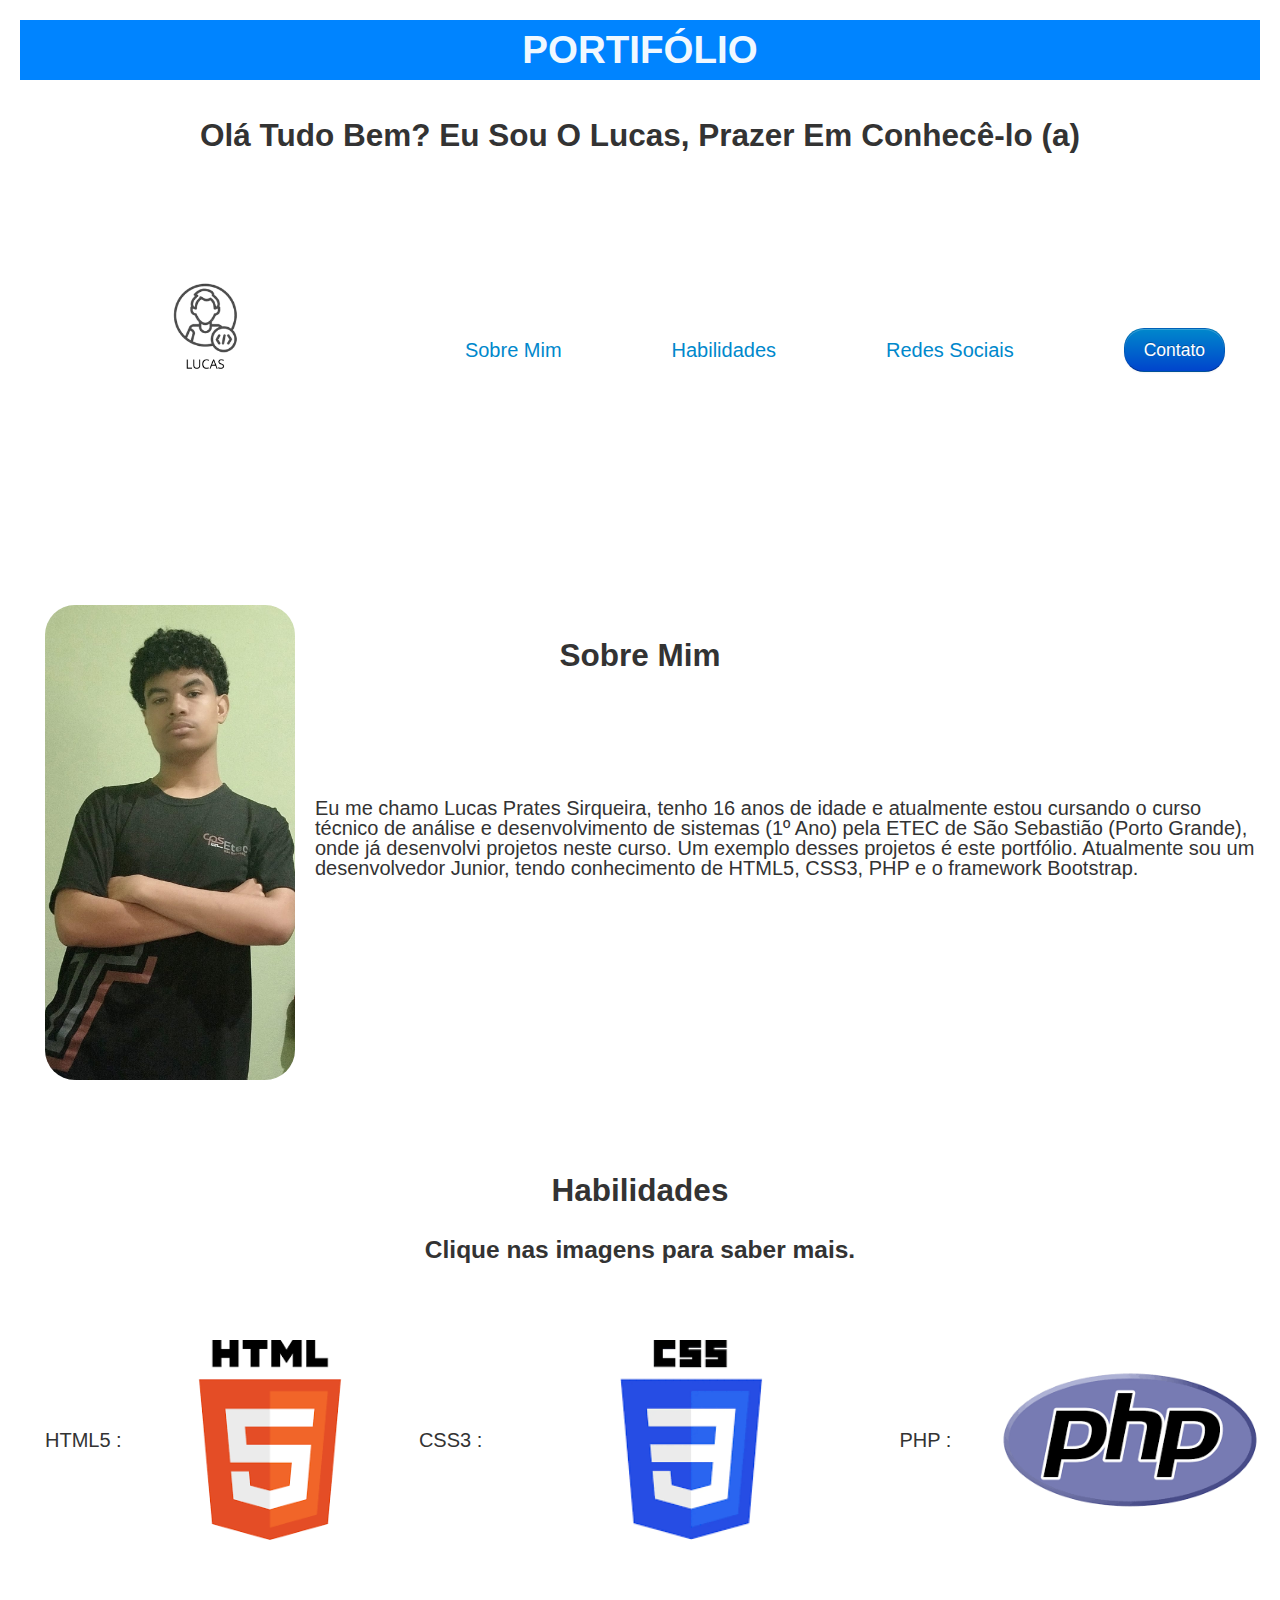
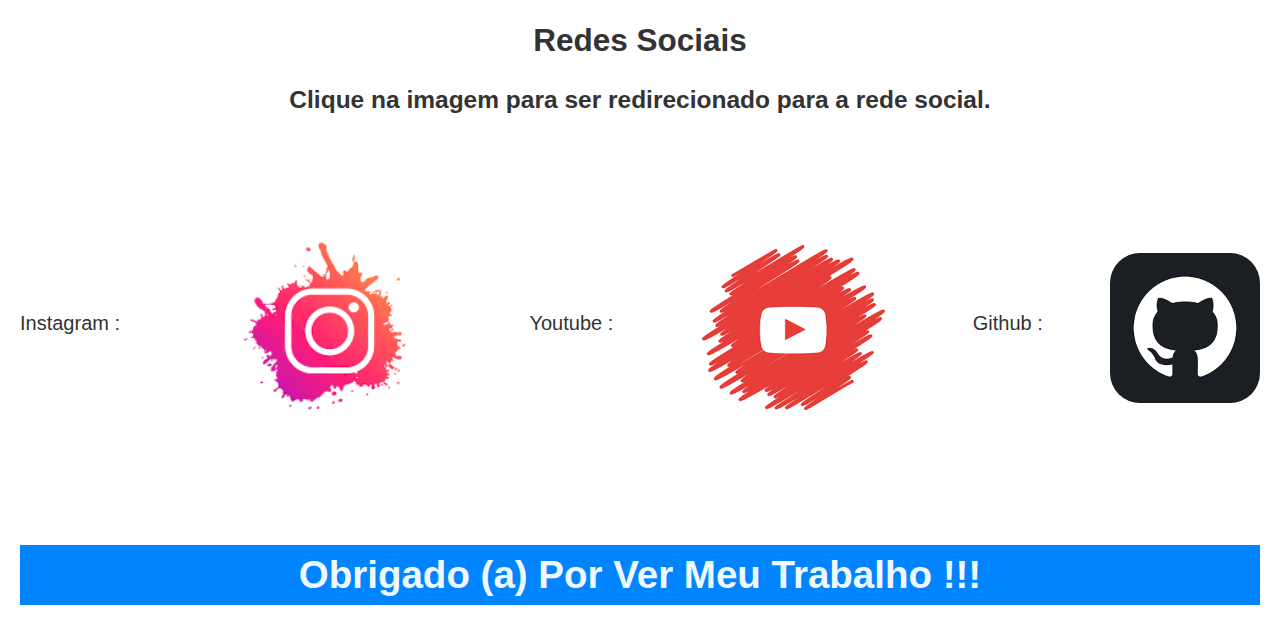
<file: PORTIFÓLIO/index.html>
<!DOCTYPE html>
<html lang="pt-br">
<head>
    <meta charset="UTF-8">
    <meta name="viewport" content="width=device-width, initial-scale=1.0">
    <link rel="stylesheet" href="bootstrap/css/bootstrap-responsive.css">
    <link rel="stylesheet" href="bootstrap/css/bootstrap-responsive.min.css">
    <link rel="stylesheet" href="bootstrap/css/bootstrap.css">
    <link rel="stylesheet" href="bootstrap/css/bootstrap.min.css">
    <link rel="stylesheet" href="css/style.css">
    <title>Portifólio</title>
</head>

<body>
    <header>
        <div class="container-h1">
            <h1 id="h1">PORTIFÓLIO</h1>
        </div>
        <div class="container-h2">
            <h2>Olá Tudo Bem? Eu Sou O Lucas, Prazer Em Conhecê-lo (a)</h2>
        </div>
    </header>

    <div class="container-menu">
        <ul>
            <li><img id="logo" src="img/logo.lucas.png" alt=""></li>
            <a href="#sobre-mim"><li>Sobre Mim</li></a>
            <a href="#habilidades"><li>Habilidades</li></a>
            <a href="#redes"><li>Redes Sociais</li></a>
            <li><a href="Formulario.html"><button class="btn btn-large btn-primary" id="contato">Contato</button></a></li>
        </ul>
    </div>

    
    <h2 id="sobre-mim">Sobre Mim</h2>

    <div class="container-sobre-mim">
        <img src="img/eu.jpg" alt="">
        <div class="row">
            <div class="span12">
                <p>Eu me chamo Lucas Prates Sirqueira, tenho 16 anos de idade e atualmente estou cursando o curso técnico de análise e desenvolvimento de sistemas (1º Ano) pela ETEC de São Sebastião (Porto Grande), onde já desenvolvi projetos neste curso. Um exemplo desses projetos é este portfólio. Atualmente sou um desenvolvedor Junior, tendo conhecimento de HTML5, CSS3, PHP e o framework Bootstrap.</p>
            </div>
        </div>
    </div>

    <br><br><br>

    <div id="habilidades" class="habilidades">
        <h2>Habilidades</h2>
    </div>

    <div class="aviso">
        <h3 id="aviso">Clique nas imagens para saber mais.</h3>
    </div>

    <br><br><br>

    <div class="habilidade">
        <ul>
            <li>HTML5 :</li>
            <a href="html.html"><img src="img/html5.png" alt="imagem HTML5"></a>
            <li>CSS3 :</li>
            <a href="css3.html"><img id="css" src="img/css3.png" alt="imagem CSS3"></a>
            <li>PHP :</li>
            <a href="php.html"><img id="php" src="img/php.png" alt="imagem PHP"></a>
        </ul>
    </div>

    <br><br><br>

    <div id="rede" class="rede">
        <h2>Redes Sociais</h2>
    </div>

    <div class="aviso2">
        <h3 id="aviso2">Clique na imagem para ser redirecionado para a rede social.</h3>
    </div>

    <br><br><br>

    <div id="redes" class="redes">
        <p>Instagram :</p>
        <a href="https://www.instagram.com/lucas_prates_sirqueira/?next=%2F"><img id="instagram" src="img/Instagram.png" alt=""></a>
        <p>Youtube :</p>
        <a href="https://www.youtube.com/@lucasprates9155"><img src="img/youtube.png" alt=""></a>
        <p>Github :</p>
        <a href="https://github.com/Lucas-Programa-Demais/Portif-lio"><img id="github" src="img/github.png" alt=""></a>
    </div>

    <br><br><br><br>

    <div class="container-h1">
        <h1>Obrigado (a) Por Ver Meu Trabalho !!!</h1>
    </div>

</body>
</html>

    <link rel="stylesheet" href="bootstrap/js/bootstrap.js">
    <link rel="stylesheet" href="bootstrap/js/bootstrap.min.js">
</file>
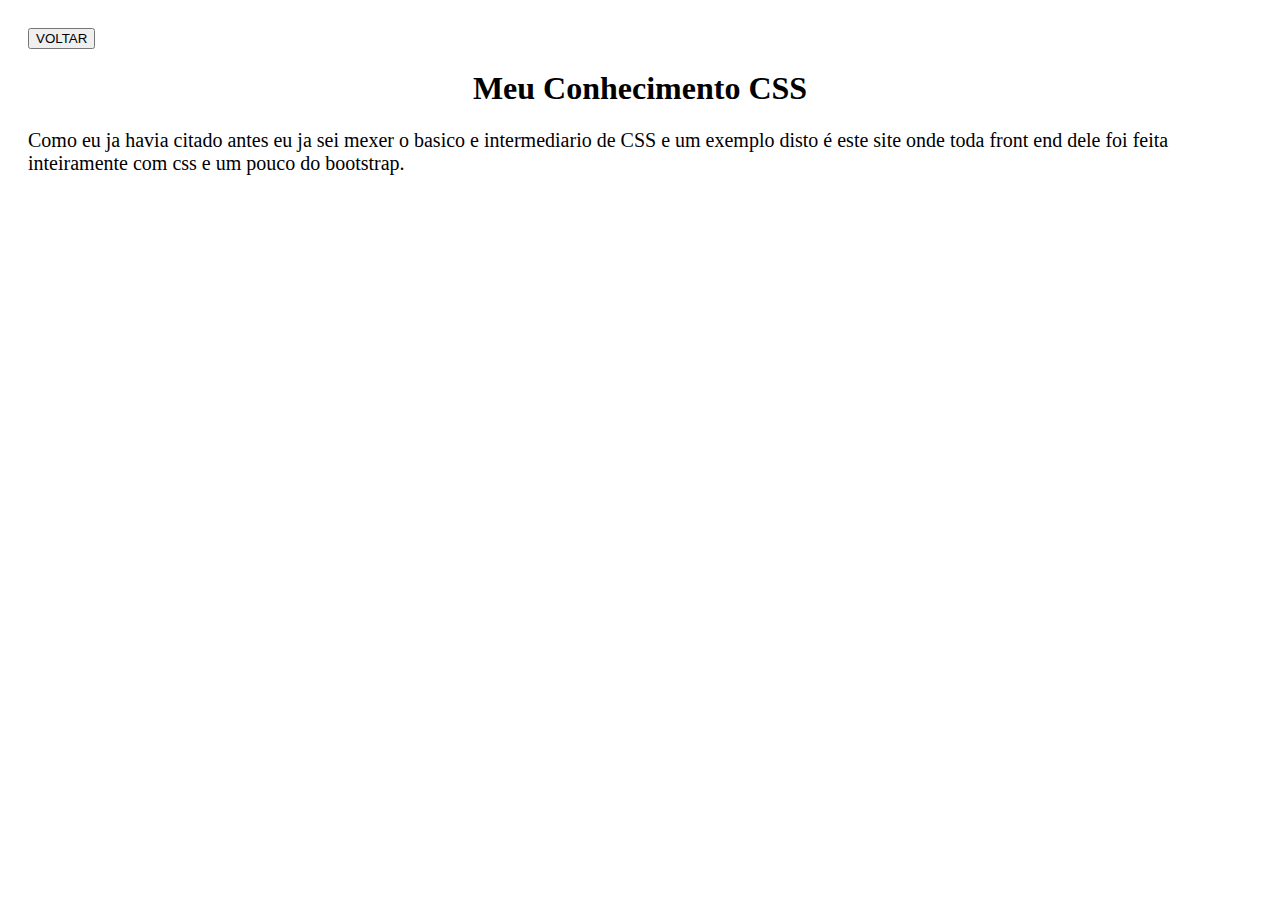
<file: PORTIFÓLIO/css3.html>
<!DOCTYPE html>
<html lang="en">
<head>
    <meta charset="UTF-8">
    <meta name="viewport" content="width=device-width, initial-scale=1.0">
    <title>css</title>



    <style>

        body {
            padding: 20px;
        }

        h1 {
            display: flex;
            justify-content: center;
            align-items: center;
            align-items: center;
        }

        p {
            display: flex;
            justify-content: center;
            align-items: center;
            align-items: center;  
            font-size: 20px;
        }
    </style>
    
</head>
<body>
    
    <a href="index.html"><button>VOLTAR</button></a>

    <h1>Meu Conhecimento CSS</h1>
    <p>Como eu ja havia citado antes eu ja sei mexer o basico e intermediario de CSS
        e um exemplo disto é este site onde toda front end dele foi feita inteiramente com css
        e um pouco do bootstrap.</p>

</body>
</html>
</file>
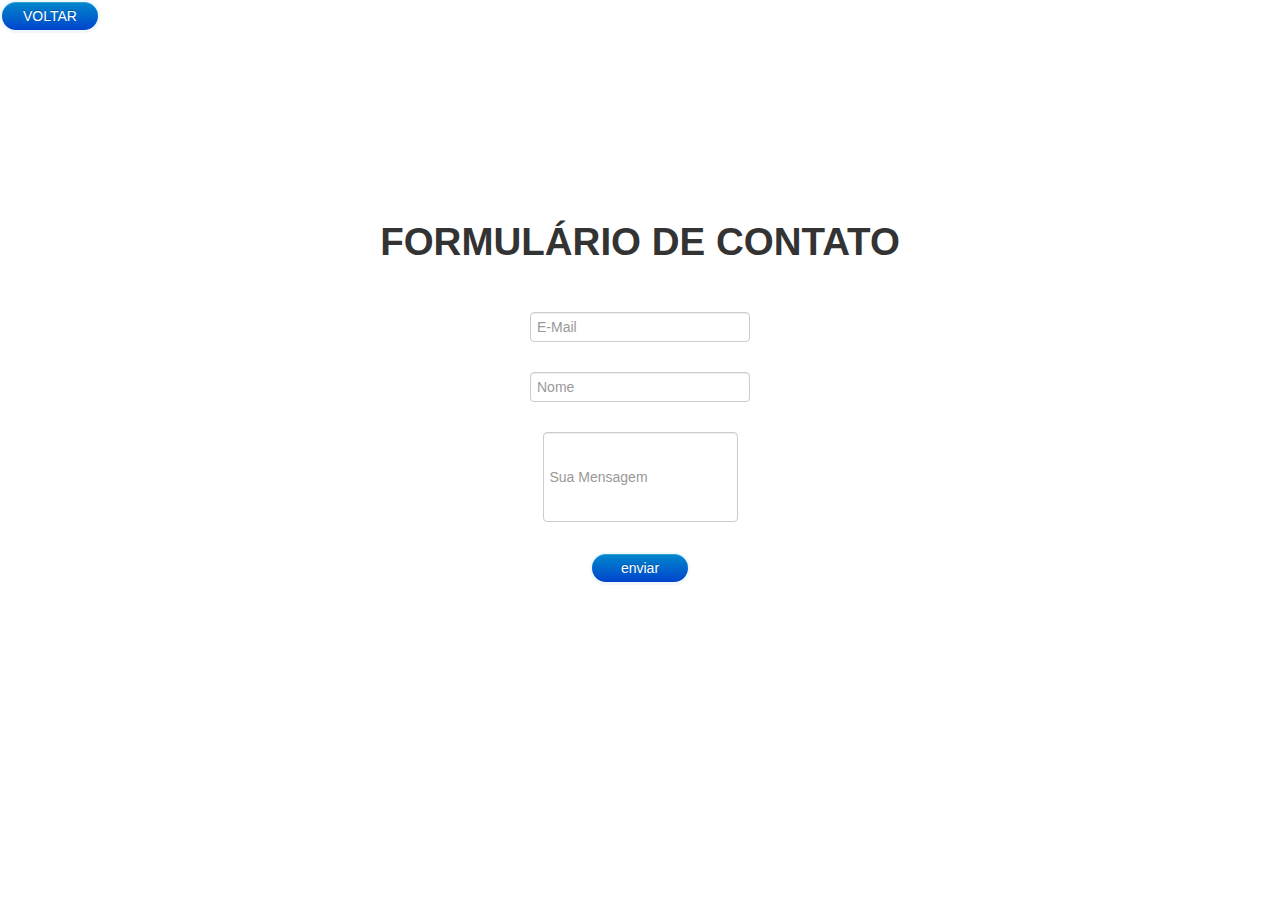
<file: PORTIFÓLIO/Formulario.html>
<!DOCTYPE html>
<html lang="pt-br">
<head>
    <meta charset="UTF-8">
    <meta name="viewport" content="width=device-width, initial-scale=1.0">
    <link rel="stylesheet" href="bootstrap/css/bootstrap.css">
<link rel="stylesheet" href="bootstrap/css/bootstrap-responsive.min.css">
<link rel="stylesheet" href="bootstrap/css/bootstrap-responsive.css">
<link rel="stylesheet" href="bootstrap/css/bootstrap.min.css">
<link rel="stylesheet" href="bootstrap/js/">
<link rel="stylesheet" href="bootstrap/js/bootstrap.min.js">
    <title>Formulário de Contato</title>

    <style>
        .container-formulario {
            margin: 50px;
            text-align: center;
            top: 50px;
        }
    
        #mensagem {
            width: auto;
            height: 80px;
        }
    
        #btn {
            border-radius: 30px;
            border: 2px solid aliceblue;
            width: 100px;
            height: auto;
        }

        #btn2 {
            border-radius: 30px;
            border: 2px solid aliceblue;
            width: 100px;
            height: auto; 
        }

   
       
    </style>
    
</head>
<body>

    <a href="index.html"><button class="btn btn-primary" id="btn2">VOLTAR</button></a>
    
<br><br><br><br><br><br><br><br>
<div class="container-formulario">
    <h1>FORMULÁRIO DE CONTATO</h1>
    <br><br>
    <input type="text" placeholder="E-Mail" required ><br><br>
    <input type="text" placeholder="Nome" required ><br><br>
    <input id="mensagem" type="text" placeholder="Sua Mensagem" required ><br><br>
    <input class="btn btn-primary" type="submit" name="enviar" value="enviar" id="btn" >
</form>
</div>

</body>
</html>
</file>
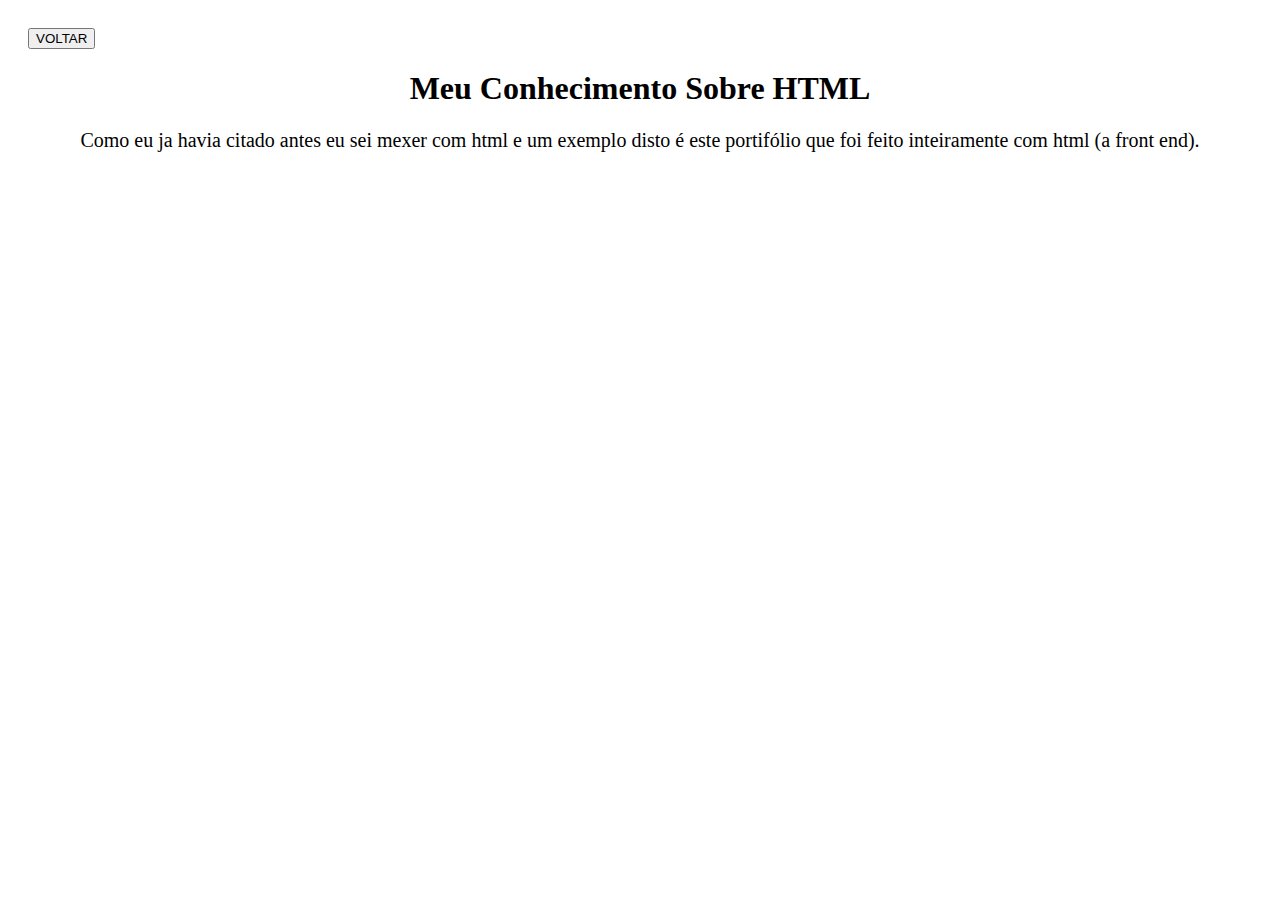
<file: PORTIFÓLIO/html.html>
<!DOCTYPE html>
<html lang="en">
<head>
    <meta charset="UTF-8">
    <meta name="viewport" content="width=device-width, initial-scale=1.0">
    <title>html</title>

    <style>

        body {
            padding: 20px;
        }

        h1 {
            display: flex;
            justify-content: center;
            align-items: center;
            align-items: center;
        }

        p {
            display: flex;
            justify-content: center;
            align-items: center;
            align-items: center; 
            font-size: 20px; 
        }
    </style>
</head>
<body>

    <a href="index.html"><button>VOLTAR</button></a>

    <h1>Meu Conhecimento Sobre HTML</h1>
    <p>Como eu ja havia citado antes eu sei mexer com html e um exemplo disto 
        é este portifólio que foi feito inteiramente com html (a front end).
    </p>

</body>
</html>
</file>
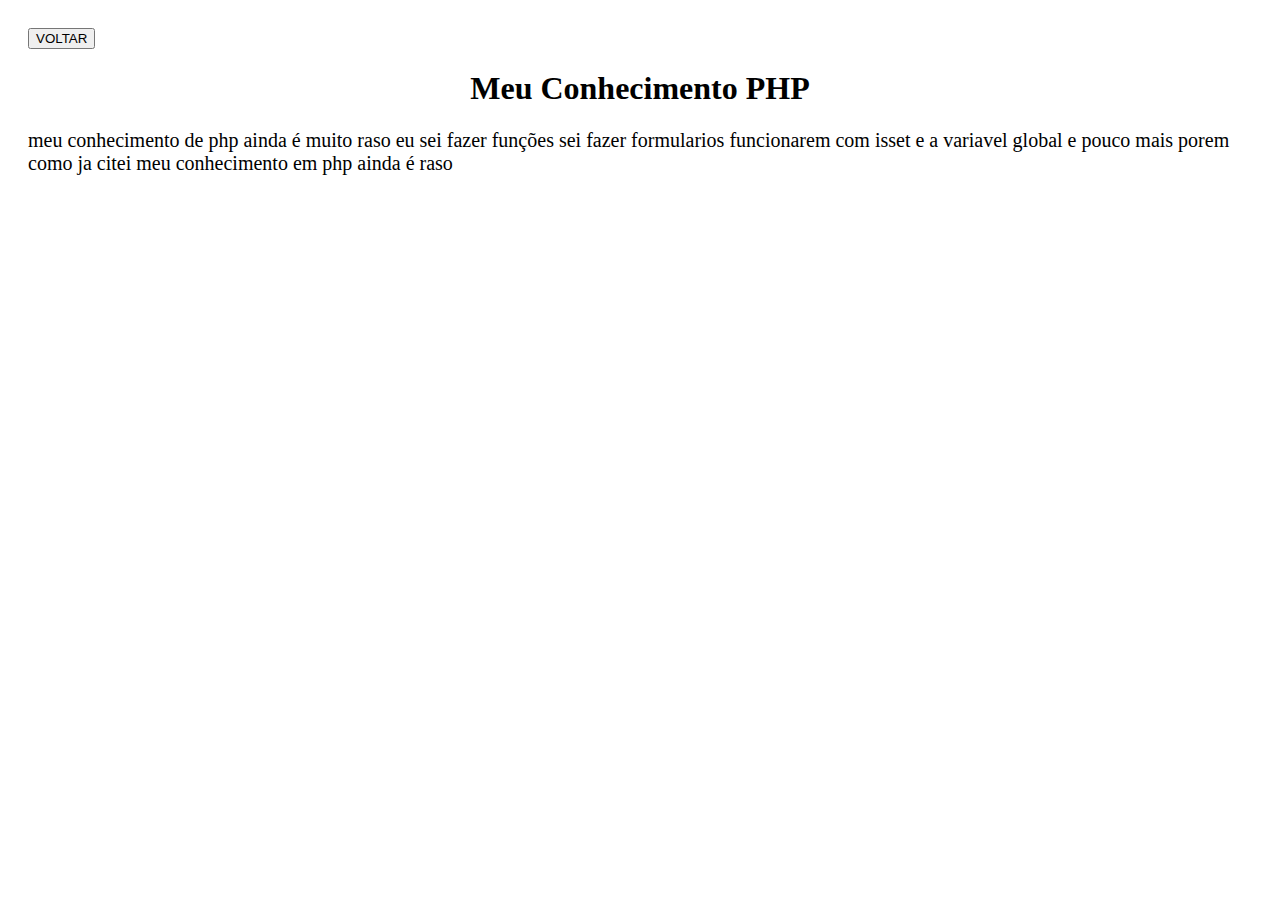
<file: PORTIFÓLIO/php.html>
<!DOCTYPE html>
<html lang="en">
<head>
    <meta charset="UTF-8">
    <meta name="viewport" content="width=device-width, initial-scale=1.0">
    <title>php</title>

    <style>
        body {
            padding: 20px;
        }

        h1 {
            display: flex;
            justify-content: center;
            align-items: center;
            align-items: center;
        }

        p {
            display: flex;
            justify-content: center;
            align-items: center;
            align-items: center; 
            font-size: 20px; 
        }
    </style>

</head>
<body>
    
    <a href="index.html"><button>VOLTAR</button></a>

    <h1>Meu Conhecimento PHP</h1>
    <p>meu conhecimento de php ainda é muito raso eu sei fazer funções sei fazer formularios funcionarem com isset e a variavel global e pouco mais porem como ja citei meu conhecimento em php ainda é raso</p>


</body>
</html>
</file>
<file: PORTIFÓLIO/css/style.css>
body {
 padding: 20px;   
 
}


p {
    font-size: 20px;
}


@media (max-width: 450px) {
    #logo {
        width: 100px;
        height: auto;
    }
}

.container-h1 {
    display: flex;
    justify-content: center;
    align-items: center;
    background-color: rgb(0, 132, 255);
    color: aliceblue;
}

#logo {
    width: 300px;
    height: auto;
}

.container-h2 {
    margin: 25px;
    display: flex;
    justify-content: center;
    align-items: center;
}

.container-menu ul {
    margin: 35px;
    display: flex;
    justify-content: space-between;
    align-items: center;
    list-style-type: none;
    font-size: 20px;
    font-family: Arial, Helvetica, sans-serif;
}

#sobre-mim {
    display: flex;
    justify-content: center;
    align-items: center;
    position: relative;
    top: 100px;
}

.container-sobre-mim img {
    width: 250px;
    height: auto;
    display: flex;
    margin: 20px;
    border-radius: 30px;
    
}


.container-sobre-mim {
    display: flex;
    align-items: center;
    justify-content: center;
}

#contato {
    border-radius: 20px;
}


#projetos {
    display: flex;
    align-items: center;
    justify-content: center;
}

.habilidades {
    display: flex;
    align-items: center;
    justify-content: center;
    text-align: center;
}

.habilidade ul {
    display: flex;
    justify-content: space-between;
    align-items: center;
    list-style-type: none;
    font-size: 20px;
}

.habilidade img {
    width: 200px;
    height: auto;
}

#css {
    width: 320px;
    height: auto;
}

#php {
    width: 260px;
    height: auto;
}

#aviso {
    display: flex;
    align-items: center;
    text-align: center;
    justify-content: center;
}

.rede {
    display: flex;
    align-items: center;
    justify-content: center;
    text-align: center;
}

.redes {
    display: flex;
    align-items: center;
    justify-content: space-between;
    text-align: center;
}

#github {
    width: 150px;
    height: auto;
    border-radius: 30px;
}

#instagram {
    width: 275px;
    height: auto;
}

#aviso2 {
    display: flex;
    align-items: center;
    text-align: center;
    justify-content: center;
}
</file>
